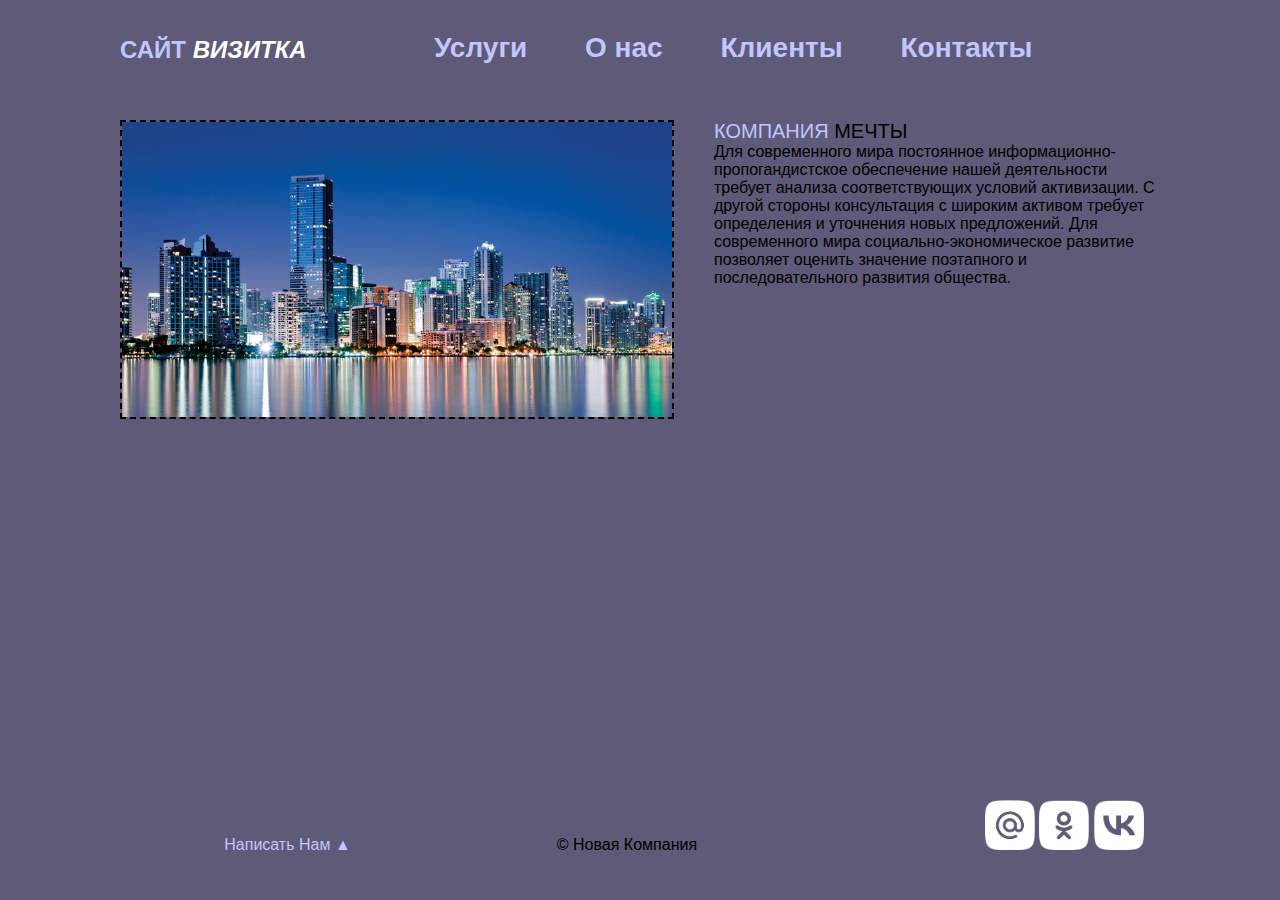
<file: index.html>
<!DOCTYPE html>
<html lang="ru">
<head>
    <link rel="stylesheet" href="style.css">
    <meta charset="UTF-8">
    <meta name="viewport" content="width=device-width, initial-scale=1.0">
    <title>Визитка</title>
</head>
<body>
    
    <div id="wrapper">
        <header class="clearfix">
            
            <a href="index.html" id= "logo"> <span class="pink">сайт</span> <i>визитка</i></a>
            <nav id="mainnav">
            <ul>
        <li class="active"><a href="uslugi.html"> Услуги </a></li>
        <li class="active"><a href="onas.html"> О нас </a></li>
        <li class="active"><a href="klienti.html"> Клиенты </a></li>
        <li class="active"><a href="kontakt.html"> Контакты </a></li>
    </ul></nav>
        </header>
        <main>
            
            <img src="img/1.jpg" class="main_img-float" alt="картинка">
            
            <h1><span class="pink">Компания</span> мечты</h1>
            <p>Для современного мира постоянное информационно-пропогандистское обеспечение нашей деятельности требует анализа соответствующих условий активизации. С другой стороны консультация с широким активом требует определения и уточнения новых предложений. Для современного мира социально-экономическое развитие позволяет оценить значение поэтапного и последовательного развития общества.</p> 
        </main> 
        
    </div>
    <footer>  
        <p class="footer_block"><a href=from.html class="podrobnee">написать нам &#9650;</a></p>
        <p class="footer_block"> &copy; Новая Компания</p>
        <div class="footer_icons"> <a href="https://mail.ru/" target="_blank">
        <img src="img/mailru.png" class="footer_img" alt="kartinka2"></a>
        <a href="https://ok.ru/" target="_blank">
        <img src="img/ok.png" class="footer_img" alt="kartinka2"> </a>
        <a href="https://m.vk.com/" target="_blank">
        <img src="img/vk.png" class="footer_img" alt="kartinka2"> </a>
    </div>

    </footer>
</body>
</html>
</file>
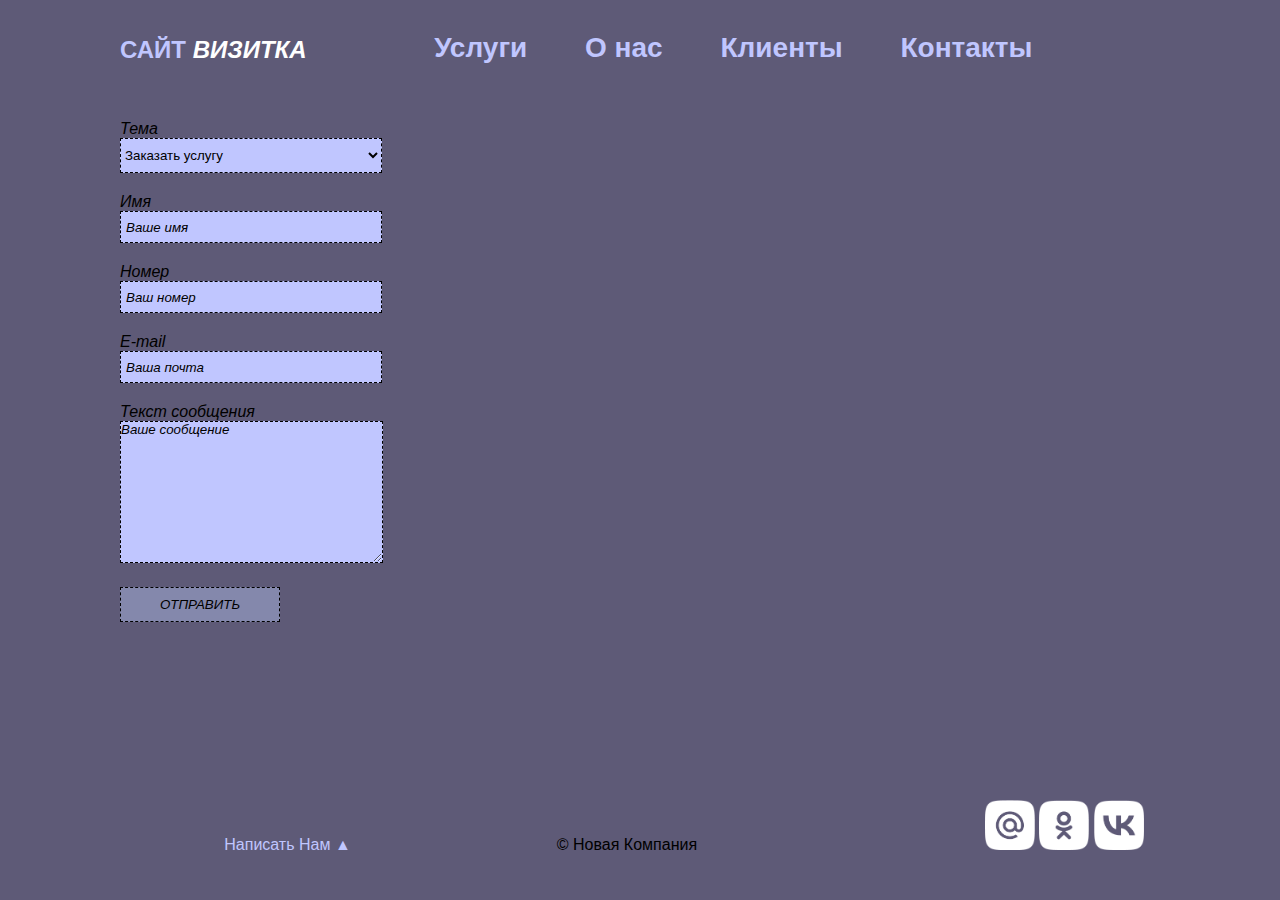
<file: from.html>
<!DOCTYPE html>
<html lang="ru">
<head>
    <link rel="stylesheet" href="style.css">
    <meta charset="UTF-8">
    <meta name="viewport" content="width=device-width, initial-scale=1.0">
    <title>Форма</title>
</head>
<body>
    
    <div id="wrapper">
        <header class="clearfix">
            
            <a href="index.html" id= "logo"> <span class="pink">сайт</span> <i>визитка</i></a>
            <nav id="mainnav">
            <ul>
        <li class="active"><a href="uslugi.html"> Услуги </a></li>
        <li class="active"><a href="onas.html"> О нас </a></li>
        <li class="active"><a href="klienti.html"> Клиенты </a></li>
        <li class="active"><a href="kontakt.html"> Контакты </a></li>
    </ul></nav>
        </header>
        <main>
            <form id="contact-from">
                <div class="form_item">
                    <label for="name">Тема</label><br>
                    <select name="topic" id="topic">
                        <option value="1">Заказать услугу</option>
                        <option value="2">Оставить отзыв/замечание</option>
                        <option value="3">Предложить сотрудничество</option>
                        <option value="4">Другое</option>
                    </select>
                </div>
                
                <div class="form_item">
                    <label for="name">Имя</label><br>
                    <label name="name" id="name" type="text">
                </div>
                <div class="form_item">
                    <input type="text" placeholder="Ваше имя" required>
                </div>
                <div class="form_item">
                    <label for="name">Номер</label><br>
                    <label name="name" id="name" type="text">
                </div>
                <div class="form_item">
                    <input type="number" placeholder="Ваш номер" required>
                </div>
                <div class="form_item">
                    <label for="name">E-mail</label><br>
                    <label name="name" id="name" type="text"  >
                </div> 
                
                <div class="form_item">
                    
                    <input type="email" placeholder="Ваша почта" required>
                </div>
                <div class="form_item">
                    <label for="name">Текст сообщения</label><br>
                 <textarea class="msg" placeholder="Ваше сообщение" required></textarea>
                </div>
                <button class="submit">Отправить</button>
            </form>
        </main>
    </div>
    <footer>  
        <p class="footer_block"><a href=from.html class="podrobnee">написать нам &#9650;</a></p>
        <p class="footer_block"> &copy; Новая Компания</p>
        <div class="footer_icons"> <a href="https://mail.ru/" target="_blank">
        <img src="img/mailru.png" class="footer_img" alt="kartinka2"></a>
        <a href="https://ok.ru/" target="_blank">
        <img src="img/ok.png" class="footer_img" alt="kartinka2"> </a>
        <a href="https://m.vk.com/" target="_blank">
        <img src="img/vk.png" class="footer_img" alt="kartinka2"> </a>
    </div>

    </footer>
</body>
</html>
</file>
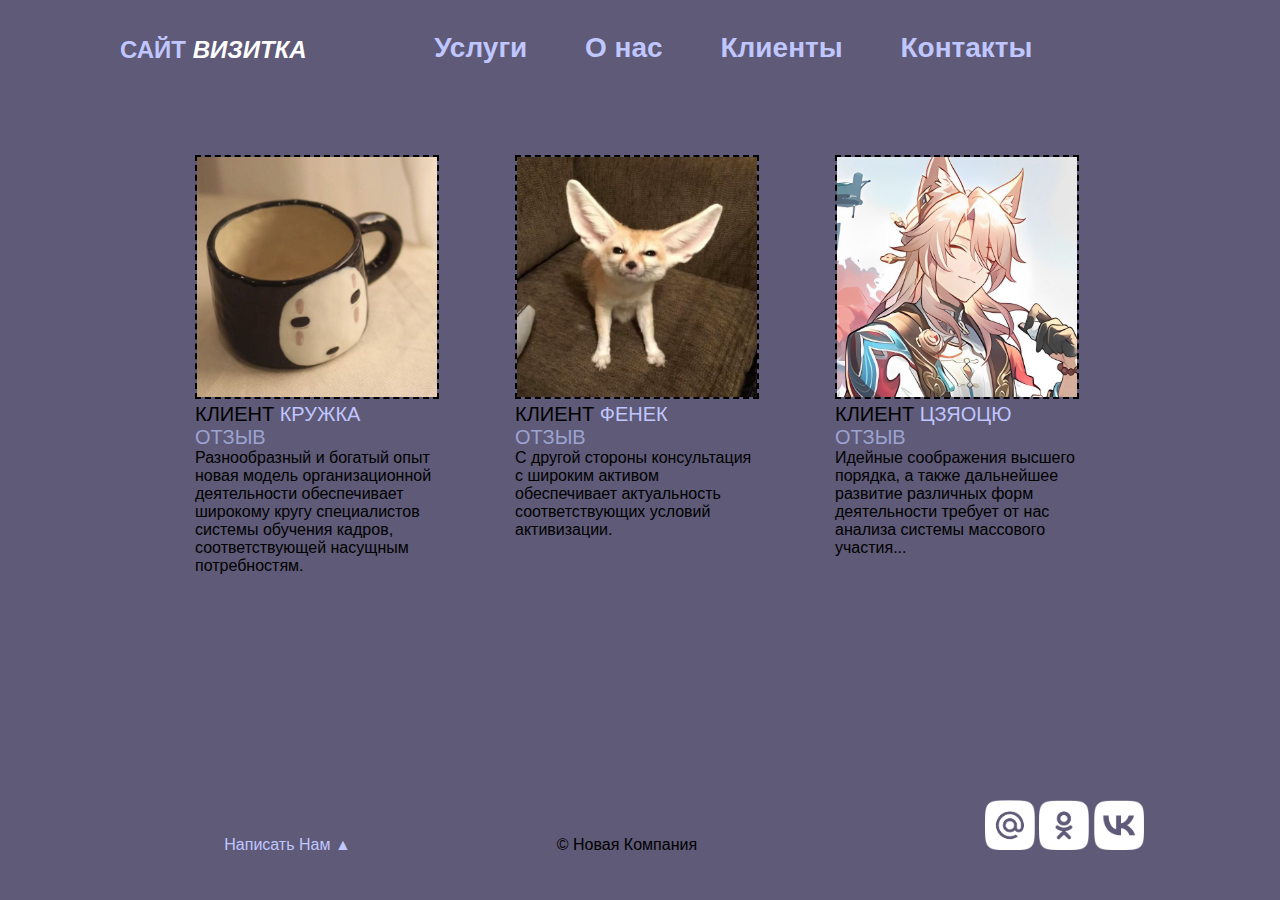
<file: klienti.html>
<!DOCTYPE html>
<html lang="ru">
<head>
    <link rel="stylesheet" href="style.css">
    <meta charset="UTF-8">
    <meta name="viewport" content="width=device-width, initial-scale=1.0">
    <title>Клиент</title>
</head>
<body>
    <div id="wrapper">
        <header>
            <a href="index.html" id= "logo"> <span class="pink">сайт</span> <i>визитка</i></a>
            <nav id="mainnav">
                <ul>
            <li class="active"><a href="uslugi.html"> Услуги </a></li>
            <li class="active"><a href="onas.html"> О нас </a></li>
            <li class="active"><a href="klienti.html"> Клиенты </a></li>
            <li class="active"><a href="kontakt.html"> Контакты </a></li>
        </ul></nav>
        </header>
       
        <main>
            <section class="services clearfix">
                <article class="services_item">
                    <img src="img/photo_2024-11-09_16-00-38.jpg" class="servise_img" alt="kartinka">
                    <h2>клиент <span class="pink">Кружка</span></h2>
                    <h3>Отзыв</h3>
                    <p> Разнообразный и богатый опыт новая модель организационной деятельности обеспечивает широкому кругу специалистов системы обучения кадров, соответствующей насущным потребностям.</p>
                    
                </article>

                    <article class="services_item">
                        <img src="img/photo_2024-11-09_15-54-21.jpg" class="servise_img" alt="kartinka2">
                        <h2>клиент <span class="pink">Фенек</span></h2>
                        <h3>Отзыв</h3>
                        <p> С другой стороны консультация с широким активом обеспечивает актуальность соответствующих условий активизации. </p>
                        
                    </article>
                        <article class="services_item" >
                            <img src="img/photo_2024-11-09_15-54-24.jpg" class="servise_img"  alt="kartinka1">
                            <h2>клиент <span class="pink">Цзяоцю</span></h2>
                            <h3>Отзыв</h3>
                            <p> Идейные соображения высшего порядка, а также дальнейшее развитие различных форм деятельности требует от нас анализа системы массового участия...</p>
                           

                </article>
            </section>

        </main> 
        
    
    </div>
    <footer>  
        <p class="footer_block"><a href=from.html class="podrobnee">написать нам &#9650;</a></p>
        <p class="footer_block"> &copy; Новая Компания</p>
        <div class="footer_icons"> <a href="https://mail.ru/" target="_blank">
        <img src="img/mailru.png" class="footer_img" alt="kartinka2"></a>
        <a href="https://ok.ru/" target="_blank">
        <img src="img/ok.png" class="footer_img" alt="kartinka2"> </a>
        <a href="https://m.vk.com/" target="_blank">
        <img src="img/vk.png" class="footer_img" alt="kartinka2"> </a>
    </div>
    </footer>
</body>
</html>
</file>
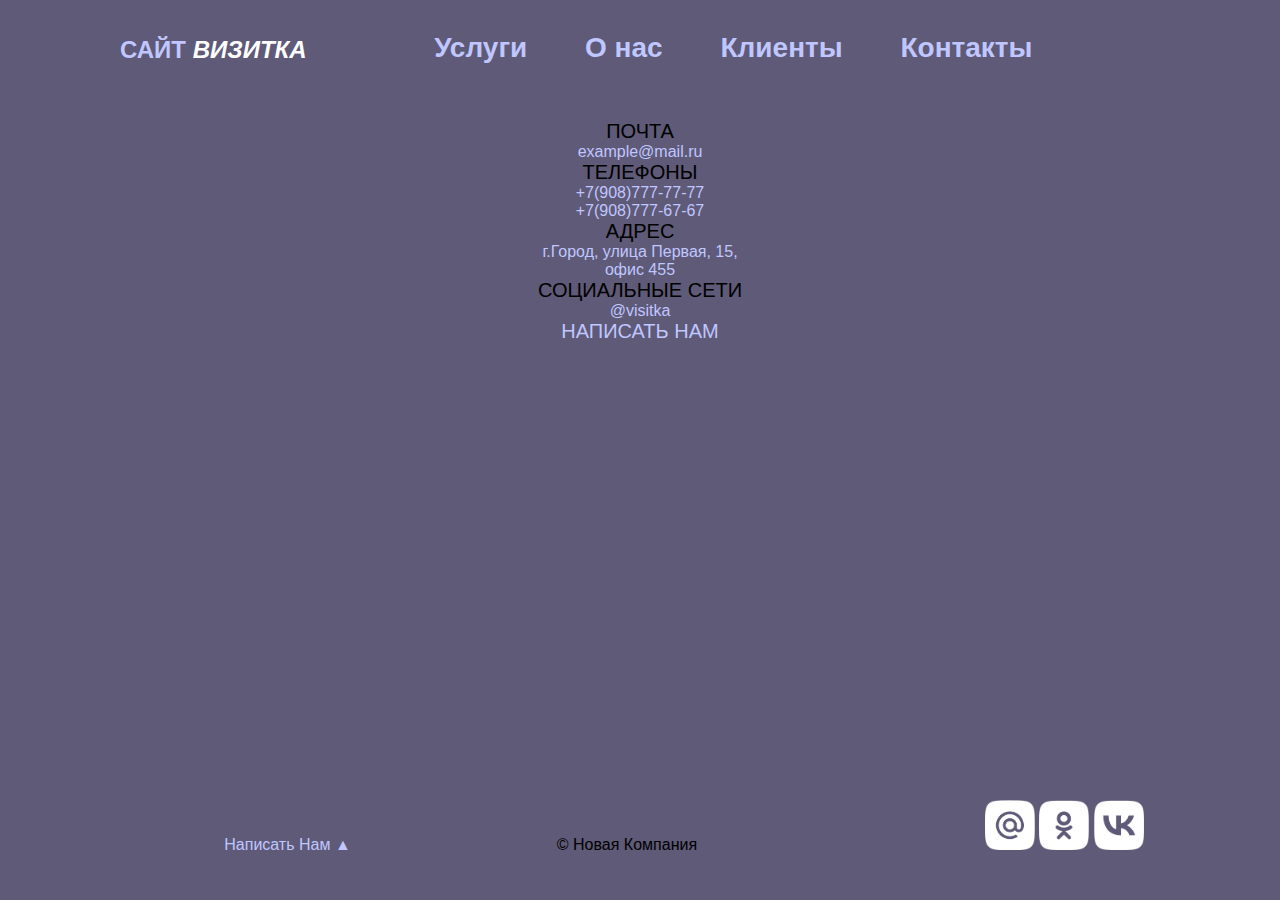
<file: kontakt.html>
<!DOCTYPE html>
<html lang="ru">
<head>
    <link rel="stylesheet" href="style.css">
    <meta charset="UTF-8">
    <meta name="viewport" content="width=device-width, initial-scale=1.0">
    <title>Контакты</title>
</head>
<body>
    <div id="wrapper">
        <header>
            <a href="index.html" id= "logo"> <span class="pink">сайт</span> <i>визитка</i></a>
            <nav id="mainnav">
                <ul>
            <li class="active"><a href="uslugi.html"> Услуги </a></li>
            <li class="active"><a href="onas.html"> О нас </a></li>
            <li class="active"><a href="klienti.html"> Клиенты </a></li>
            <li class="active"><a href="kontakt.html"> Контакты </a></li>
        </ul></nav>
        </header>
        <main class="info">
<h2>почта</h2>  
<p><span class="pink">example@mail.ru</span></p>
<h2>телефоны</h2>   
<p><span class="pink">+7(908)777-77-77</span> <br>
    <span class="pink">+7(908)777-67-67</span> 
</p>    
<h2>адрес</h2>
<p>
    <span class="pink">г.Город, улица Первая, 15,</span> <br>
    <span class="pink">офис 455</span>
</p>
<h2>Социальные сети</h2>
<p><span class="pink">@visitka</span></p>
<h2><a href=from.html class="podrobnee">Написать нам</a></h2>
        </main> 
        
        
    </div>
    <footer>  
        <p class="footer_block"><a href=from.html class="podrobnee">написать нам &#9650;</a></p>
        <p class="footer_block"> &copy; Новая Компания</p>
        <div class="footer_icons"> <a href="https://mail.ru/" target="_blank">
        <img src="img/mailru.png" class="footer_img" alt="kartinka2"></a>
        <a href="https://ok.ru/" target="_blank">
        <img src="img/ok.png" class="footer_img" alt="kartinka2"> </a>
        <a href="https://m.vk.com/" target="_blank">
        <img src="img/vk.png" class="footer_img" alt="kartinka2"> </a>
    </div>
    </footer>
</body>
</html>
</file>
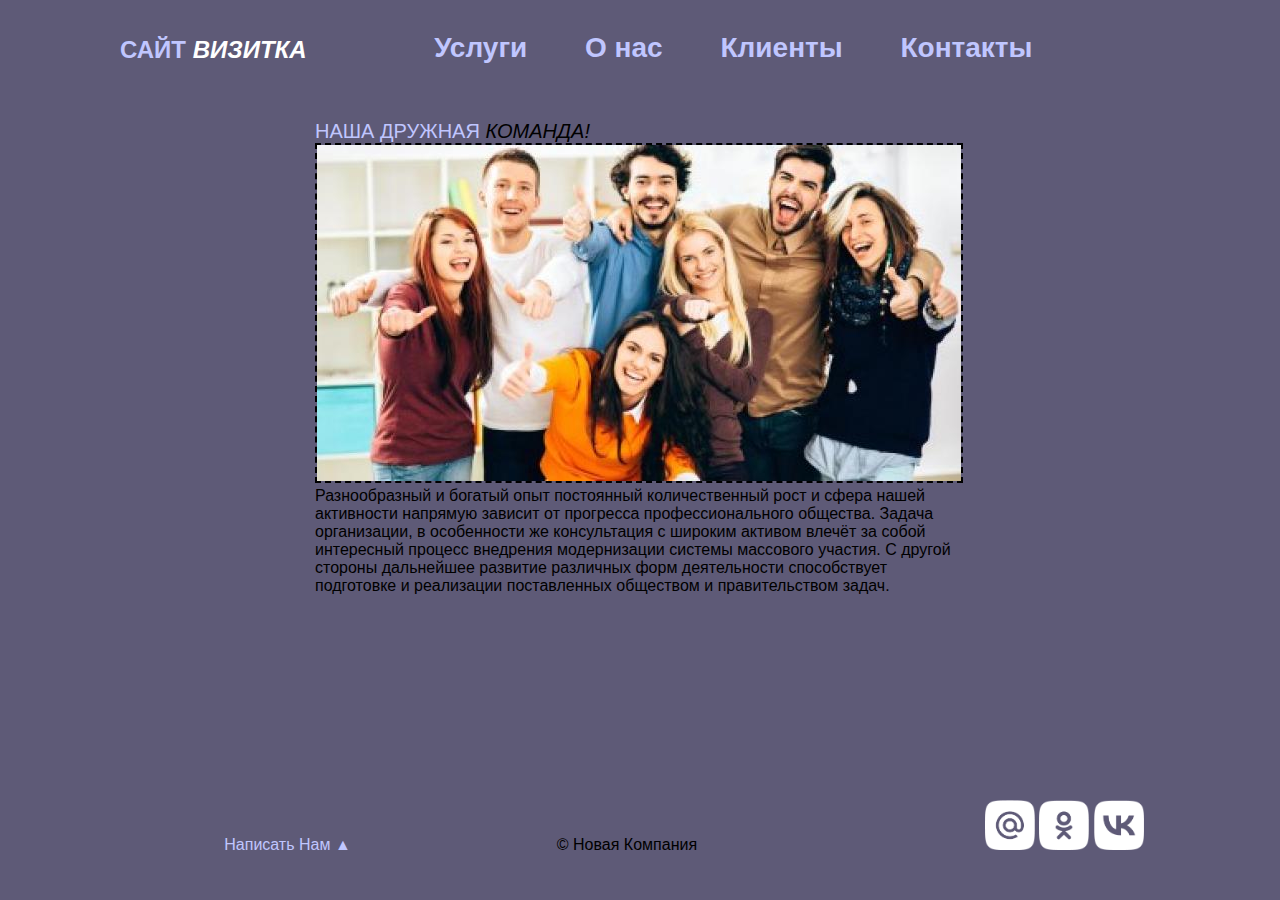
<file: onas.html>
<!DOCTYPE html>
<html lang="ru">
<head>
    <link rel="stylesheet" href="style.css">
    <meta charset="UTF-8">
    <meta name="viewport" content="width=device-width, initial-scale=1.0">
    <title>О нас</title>
</head>
<body>
    <div id="wrapper">
        <header>
            <a href="index.html" id= "logo"> <span class="pink">сайт</span> <i>визитка</i></a>
            <nav id="mainnav">
                <ul>
            <li class="active"><a href="uslugi.html"> Услуги </a></li>
            <li class="active"><a href="onas.html"> О нас </a></li>
            <li class="active"><a href="klienti.html"> Клиенты </a></li>
            <li class="active"><a href="kontakt.html"> Контакты </a></li>
        </ul></nav>
        </header>
        <main class="inf">
<h1><span class="pink">Наша дружная</span> <i>команда!</i></h1>        
<img src="content/6.jpg" class="ramka" alt="ksks">

<p>Разнообразный и богатый опыт постоянный количественный рост и сфера нашей активности напрямую зависит от прогресса профессионального общества. Задача организации, в особенности же консультация с широким активом влечёт за собой интересный процесс внедрения модернизации системы массового участия. С другой стороны дальнейшее развитие различных форм деятельности способствует подготовке и реализации поставленных обществом и правительством задач.</p>
        </main> 
        
    
    </div>
    <footer>  
        <p class="footer_block"><a href=from.html class="podrobnee">написать нам &#9650;</a></p>
        <p class="footer_block"> &copy; Новая Компания</p>
        <div class="footer_icons"> <a href="https://mail.ru/" target="_blank">
        <img src="img/mailru.png" class="footer_img" alt="kartinka2"></a>
        <a href="https://ok.ru/" target="_blank">
        <img src="img/ok.png" class="footer_img" alt="kartinka2"> </a>
        <a href="https://m.vk.com/" target="_blank">
        <img src="img/vk.png" class="footer_img" alt="kartinka2"> </a>
    </div>
    </footer>
</body>
</html>
</file>
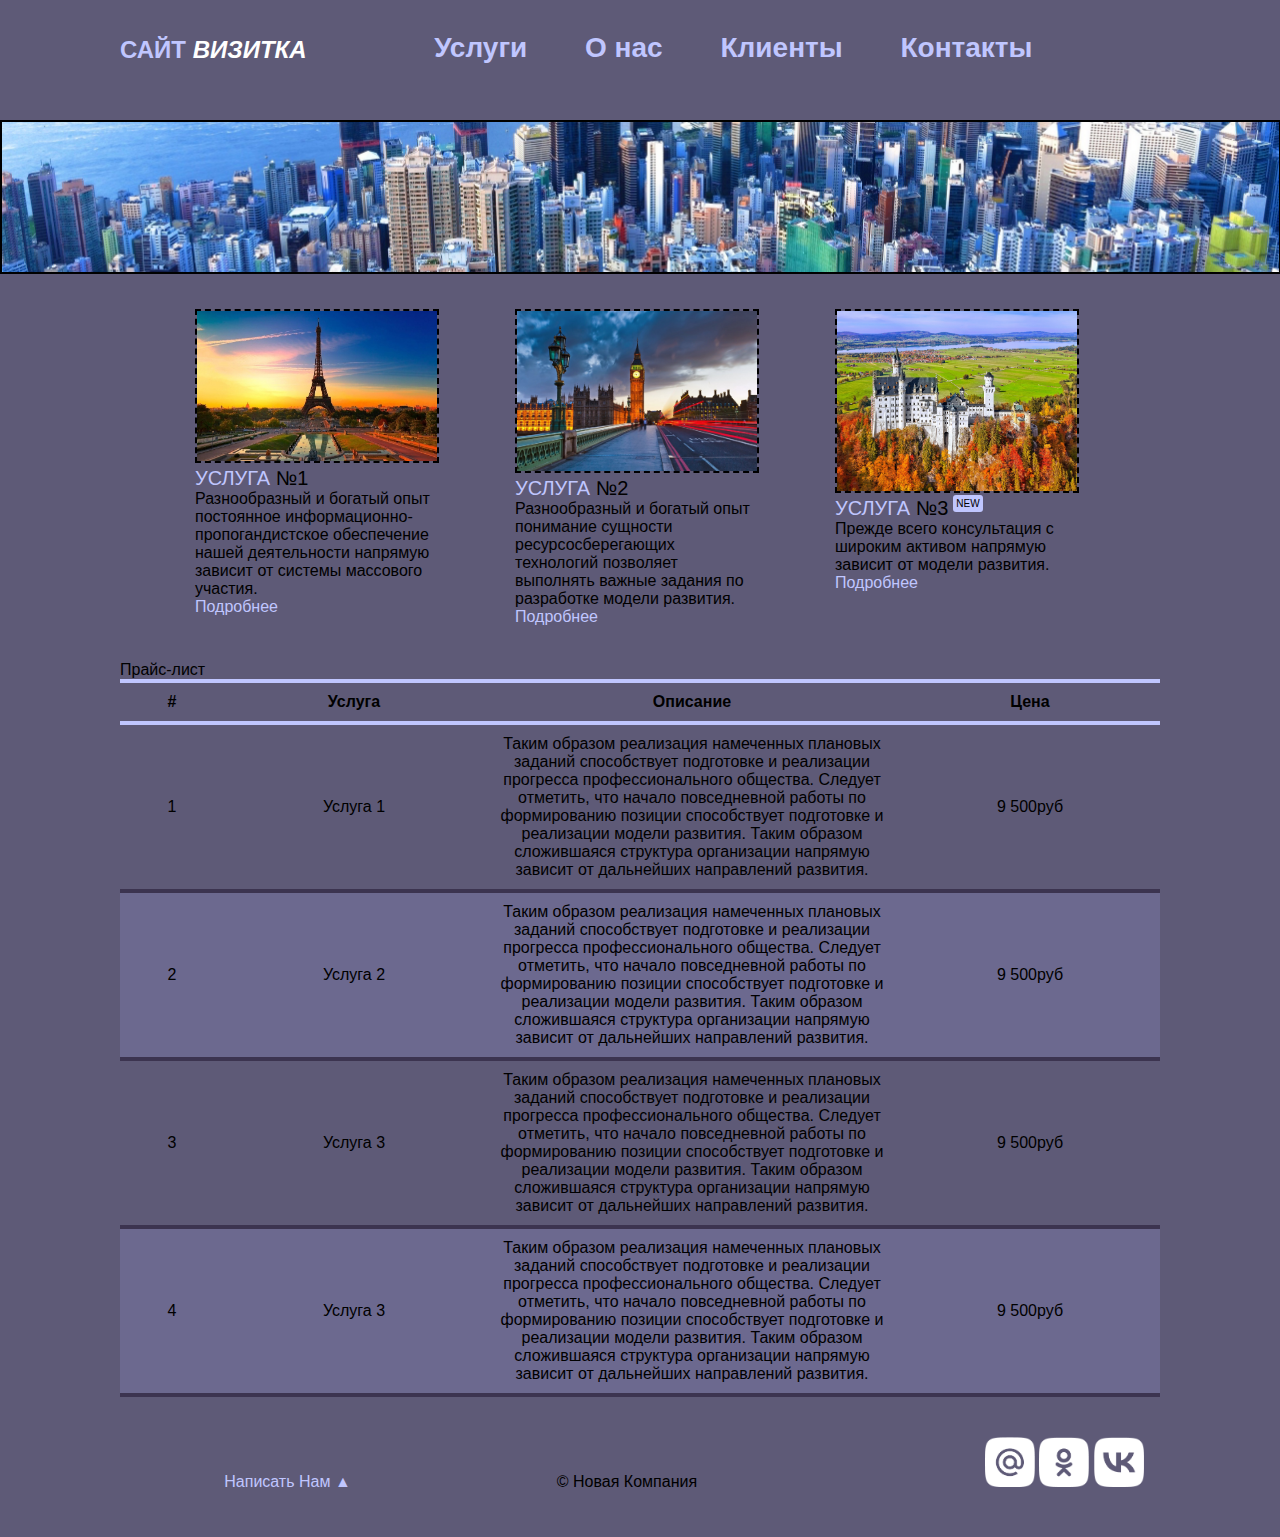
<file: uslugi.html>
<!DOCTYPE html>
<html lang="ru">
<head>
    <link rel="stylesheet" href="style.css">
    <meta charset="UTF-8">
    <meta name="viewport" content="width=device-width, initial-scale=1.0">
    <title>Услуги</title>
</head>
<body>
    <div id="wrapper">
        <header>
            <a href="index.html" id= "logo"> <span class="pink">сайт</span> <i>визитка</i></a>
            <nav id="mainnav">
                <ul>
            <li class="active"><a href="uslugi.html"> Услуги </a></li>
            <li class="active"><a href="onas.html"> О нас </a></li>
            <li class="active"><a href="klienti.html"> Клиенты </a></li>
            <li class="active"><a href="kontakt.html"> Контакты </a></li>
        </ul></nav>
        </header>
        <div id="panorama">   
        </div>
        <main>
            <section class="services clearfix">
                <article class="services_item">
                    <img src="content/3.jpg" class="servise_img" alt="kartinka">
                    <h2><span class="pink">услуга</span> №1</h2>
                    <p> Разнообразный и богатый опыт постоянное информационно-пропогандистское обеспечение нашей деятельности напрямую зависит от системы массового участия.</p>
                    <p><a href="" class="podrobnee">Подробнее</a></p>
                </article>

                    <article class="services_item">
                        <img src="content/4.jpg" class="servise_img" alt="kartinka2">
                        <h2><span class="pink">услуга</span> №2</h2>
                        <p> Разнообразный и богатый опыт понимание сущности ресурсосберегающих технологий позволяет выполнять важные задания по разработке модели развития. </p>
                        <p><a href="" class="podrobnee">Подробнее</a></p>
                    </article>
                        <article class="services_item" >
                            <img src="content/5.jpg" class="servise_img"  alt="kartinka1">
                            <h2 class="new"><span class="pink">услуга</span> №3</h2>
                            <p> Прежде всего консультация с широким активом напрямую зависит от модели развития.</p>
                            <p> <a href="" class="podrobnee">Подробнее</a></p>
                </article>     
            </section>
            <section>
                <table class="price">
                    <caption> Прайс-лист</caption>
                
                
                    <thead>
                         <tr>
                            <th class="shrift" >#</th>
                            <th class="shrift">Услуга</th>
                            <th class="shrift">Описание</th>
                            <th class="shrift">Цена</th>
                         </tr>
                      </thead>
                      <tbody>
                         <tr>
                             <th>1</th>
                             <th>Услуга 1</th>
                             <th>Таким образом реализация намеченных плановых заданий способствует подготовке и реализации прогресса профессионального общества. Следует отметить, что начало повседневной работы по формированию позиции способствует подготовке и реализации модели развития. Таким образом сложившаяся структура организации напрямую зависит от дальнейших направлений развития.</th>
                             <th>9 500руб</th>
                         </tr>
                         <tr>
                             <th>2</th>
                             <th>Услуга 2</th>
                             <th>Таким образом реализация намеченных плановых заданий способствует подготовке и реализации прогресса профессионального общества. Следует отметить, что начало повседневной работы по формированию позиции способствует подготовке и реализации модели развития. Таким образом сложившаяся структура организации напрямую зависит от дальнейших направлений развития.</th>
                             <th>9 500руб</th>
                         </tr>
                         <tr>
                             <th>3</th>
                             <th>Услуга 3</th>
                             <th>Таким образом реализация намеченных плановых заданий способствует подготовке и реализации прогресса профессионального общества. Следует отметить, что начало повседневной работы по формированию позиции способствует подготовке и реализации модели развития. Таким образом сложившаяся структура организации напрямую зависит от дальнейших направлений развития.</th>
                             <th>9 500руб</th>
                             <tr>
                                 <th>4</th>
                                 <th>Услуга 3</th>
                                 <th>Таким образом реализация намеченных плановых заданий способствует подготовке и реализации прогресса профессионального общества. Следует отметить, что начало повседневной работы по формированию позиции способствует подготовке и реализации модели развития. Таким образом сложившаяся структура организации напрямую зависит от дальнейших направлений развития.</th>
                                 <th>9 500руб</th>
                             </tr>
                        
                      </tbody>
                      </table>
                     
            </section>
          </main> 



      
       
    </div>
    <footer>  
        <p class="footer_block"><a href=from.html class="podrobnee">написать нам &#9650;</a></p>
        <p class="footer_block"> &copy; Новая Компания</p>
        <div class="footer_icons"> <a href="https://mail.ru/" target="_blank">
        <img src="img/mailru.png" class="footer_img" alt="kartinka2"></a>
        <a href="https://ok.ru/" target="_blank">
        <img src="img/ok.png" class="footer_img" alt="kartinka2"> </a>
        <a href="https://m.vk.com/" target="_blank">
        <img src="img/vk.png" class="footer_img" alt="kartinka2"> </a>
    </div>
    </footer>
</body>
</html>
</file>
<file: style.css>
* {
    margin: 0;
    padding: 0;
}
html,body {
    height: 100%;
}
header, main, footer {
    width: 1040px;
    margin: 0 auto;
}
#wrapper{
    min-height: 100%;
    height: auto !important;
    height: 100%;
    width: 100%;
}
header{
    height: 120px;
}
main{
    padding-bottom: 100px;
}
footer{
    margin: -100px auto 0;
    position: relative;
    height: 100px;
}
body{
    background-color: #5e5a77;
    color: rgb(0, 0, 0);
    font-family: "Unbounded", sans-serif;
    font-optical-sizing: auto;
  

}
.main_img-float{
    width: 550px;
    margin-right: 40px;
    float: left;
    border: 2px solid black;
    border-style: dashed;
    
}
#panorama {
    width: 99.8%;
    height: 150px;
    background: url(2.jpg) no-repeat center 70%;
    background-size: cover; /*масштабирование фона*/
    border: 2px solid black;
    border-style: double;
    
}

.services_item {
    margin-left: 40px;
    margin-right: 40px;
    width: 240px;
    float: left;
}

.services{
    padding: 35px;
    border: 5px;
}
.clearfix::after{
    content: "";
    display: table;
    clear: both;
}

.servise_img{
    width: 240px;
    border: 2px solid black;
    border-style: dashed;
}

.inf {
    max-width: 650px;
    align-items: center;
    text-align: left;
    
}

.info {
    text-align: center;
    
}

#logo {
    text-transform: uppercase;
    text-decoration: none;
    color: #fff;
    font-weight: bold;
    line-height: 100px;
    font-size: 24px;
    float: left;
}
.pink {
    color: rgb(192, 198, 255)
}

.footer_block {
    display: inline-block;
    width: 335px;
    text-transform: capitalize;
    text-align: center;
    
    
}
.footer_icons {
    display: inline-block;
    width: 335px;
    text-align: right;
    margin-left: 10px;
    
    
}

.footer_img {
    width: 50px;
    
}
h1, h2, h3 {
    text-transform: uppercase;
    font-weight: 500;
    font-size: 20px;
}

#klient {
    text-align: center;
}

.klient_art {
    margin-left: 260px;
    width: 500px;
   
}
#mainnav {
    text-align: center;
    font-size: 28px;
    padding-top: 32px;
    

}

#mainnav ul {
    list-style: none;
    margin: 0;
    padding-left: 0;
    
}
#mainnav li{
    display: inline;
    margin: 25px;
    
}
#mainnav a {
    text-decoration: none;
    color: rgb(192, 198, 255);
}

#mainnav a:hover{
    text-decoration: underline;
}

#mainnav li.active a{
    font-weight: bold;
}

.podrobnee {
    color: rgb(192, 198, 255);
}

a{
    text-decoration: none;
}

a:hover{
    text-decoration: underline;
}

.new::after{
    content: "new";
    font-size: 10px;
    vertical-align: super;
    background-color: rgb(192, 198, 255);
    border-radius: 3px;
    padding: 3px;
    margin-left: 5px;
    
}

h3{
    color: rgb(157, 163, 209);
}

.ramka{
    border: 2px solid black;
    border-style: dashed;
}


table{
    
    border-collapse: collapse;  
    color: #000000;   
    margin-bottom: 40px;
}

td, th {
   
    font-weight: normal;
    padding: 10px;
    
}
.price th:first-child{
    width: 10%;    
}

.price th:nth-child(2), .price th:last-child{
    width: 25%;
    text-align: center;    
}
.shrift{
    font-weight: bold;
    
}


tr:nth-child(even) {
    background-color:rgb(108, 105, 143);
       
   }
   td:first-child{
   width: 40%; 
   }
   td:nth-child(3){
   text-align: left;
   
   }

   tr:nth-child(even) {
    border-bottom: 4px solid rgb(60, 52, 80);
    border-top: 4px solid rgb(60, 52, 80);

   }
   
   thead {
    border-bottom: 4px solid rgb(192, 198, 255);
    border-top: 4px solid rgb(192, 198, 255);
   }
   caption {
        text-align: left; 
    }
  
    #contact-from input[type="text"]{
        height: 20px;
        width: 250px;
        padding: 5px;
        margin-bottom: 20px;
        border: #000000 solid 1px;
        background-color: rgb(192, 198, 255);
        font-style: italic;
        border: 1px dashed black;
    }

    #topic {
       
        border: #000000 solid 1px;
        background-color: rgb(192, 198, 255);
        width: 262px;
        height: 35px;
        margin-bottom: 20px;
        border: 1px dashed black;
        
        
       
    }
    .msg {
        border: #000000 solid 1px;
        background-color: rgb(192, 198, 255);  
        font-style: italic;
        width: 261px;
        height: 140px;
        margin-bottom: 20px;
        border: 1px dashed black;
       
        
    }
    .submit{
        background:rgb(132, 136, 172);
        height: 35px;
        width: 160px;
        font-style: italic;
        text-transform: uppercase;
        border: 1px dashed black;
    }
    #contact-from{
        font-style: italic;
        
    }

   
textarea::placeholder {
    color: #000000;
    font-style: italic;
    font-family: "Unbounded", sans-serif;
    font-optical-sizing: auto;
    
    
}
input::placeholder {
    color: #000000;
    font-style: italic;
    font-family: "Unbounded", sans-serif;
    font-optical-sizing: auto; }

    #contact-from input[type="email"]{
        height: 20px;
        width: 250px;
        padding: 5px;
        margin-bottom: 20px;
        border: #000000 solid 1px;
        background-color: rgb(192, 198, 255);
        font-style: italic;
        border: 1px dashed black;}

        #contact-from input[type="number"]{
            height: 20px;
            width: 250px;
            padding: 5px;
            margin-bottom: 20px;
            border: #000000 solid 1px;
            background-color: rgb(192, 198, 255);
            font-style: italic;
            border: 1px dashed black;}
</file>
